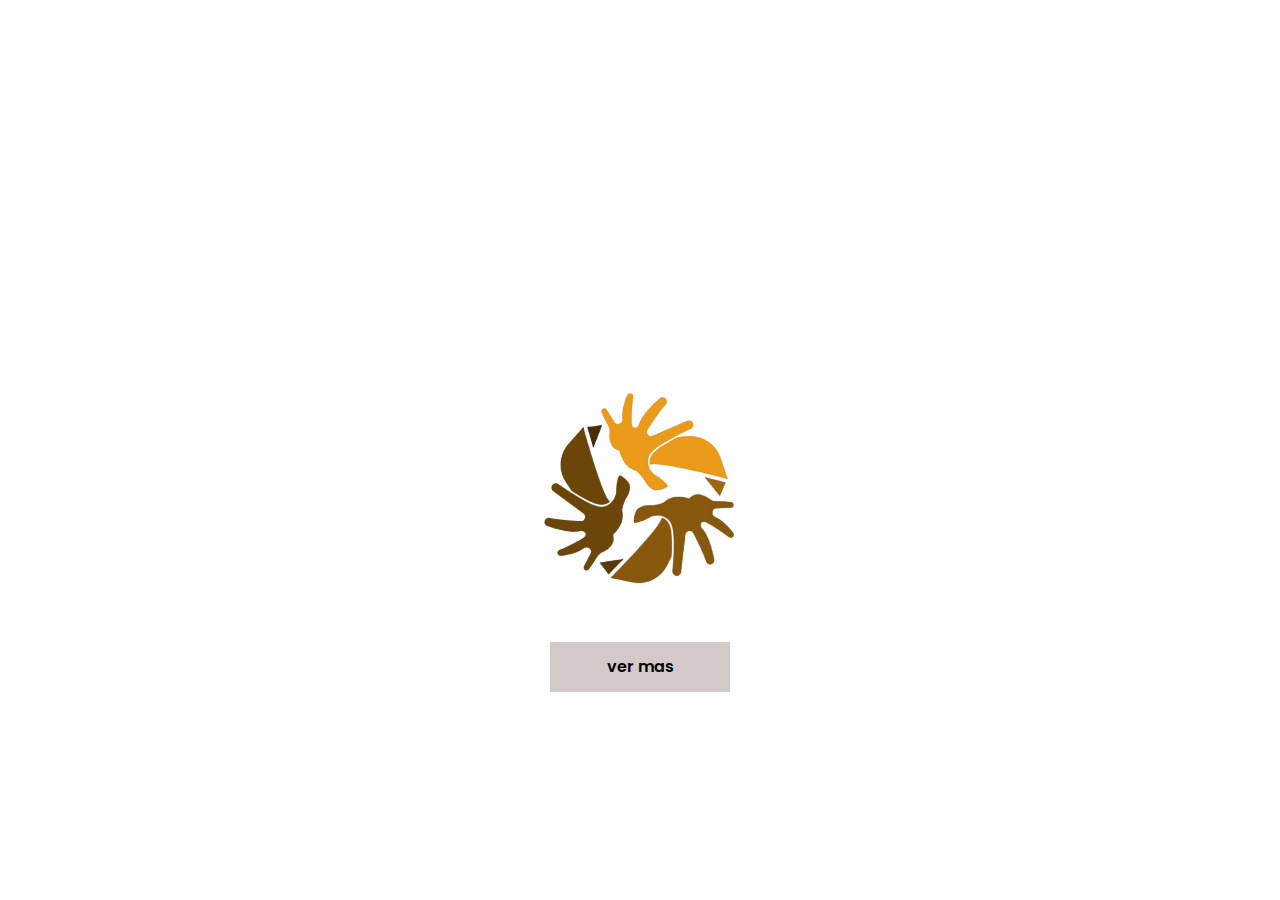
<file: index.html>
<!DOCTYPE html>
<html lang="en">
<head>
    <meta charset="UTF-8">
    <meta name="viewport" content="width=device-width, initial-scale=1.0">
    <link href="https://fonts.googleapis.com/css2?family=Poppins:wght@400;600&display=swap" rel="stylesheet">
    <link rel="stylesheet" href="api/src/css/style.css">
    <title>Inicio</title>
</head>
<body>
    <header>
        <h2 class="logo"></h2>
           <nav class="navegation">
            
            <a href="/api/src/html/C_encuesta.html">Encuestas</a>
            <a href="/api/src/html/comprador.html">Productos</a>
            <a href="/api/src/html/register.html">Registrarse</a>
            <button  class="btn"  onclick="window.location.href='/api/src/html/login_form.html'" >Inicio Sesión</button>
          </nav>         
      </header>
      
    <form class="preUno" action="#">
        <div class="univer">
            <h2>Univercidad CESMAG</h2>
        </div>
        <div class="inicio">
            <h1>Hambre Cero</h1>
        </div>

        <div>
            <a>Aprende sobre tus desperdicios y dona lo que te sobre</a>
        </div>

        <div class="img">
            <img src="img/Captura_de_pantalla_2024-10-29_022809-removebg-preview.png" width="350px">       
        </div>
    </br>
        <div class="verMas">
            <a href="/api/src/html/Introduction.html" class="btn2">ver mas</a>
        </div>
        
    </form>
   

</body>
</html>
</file>
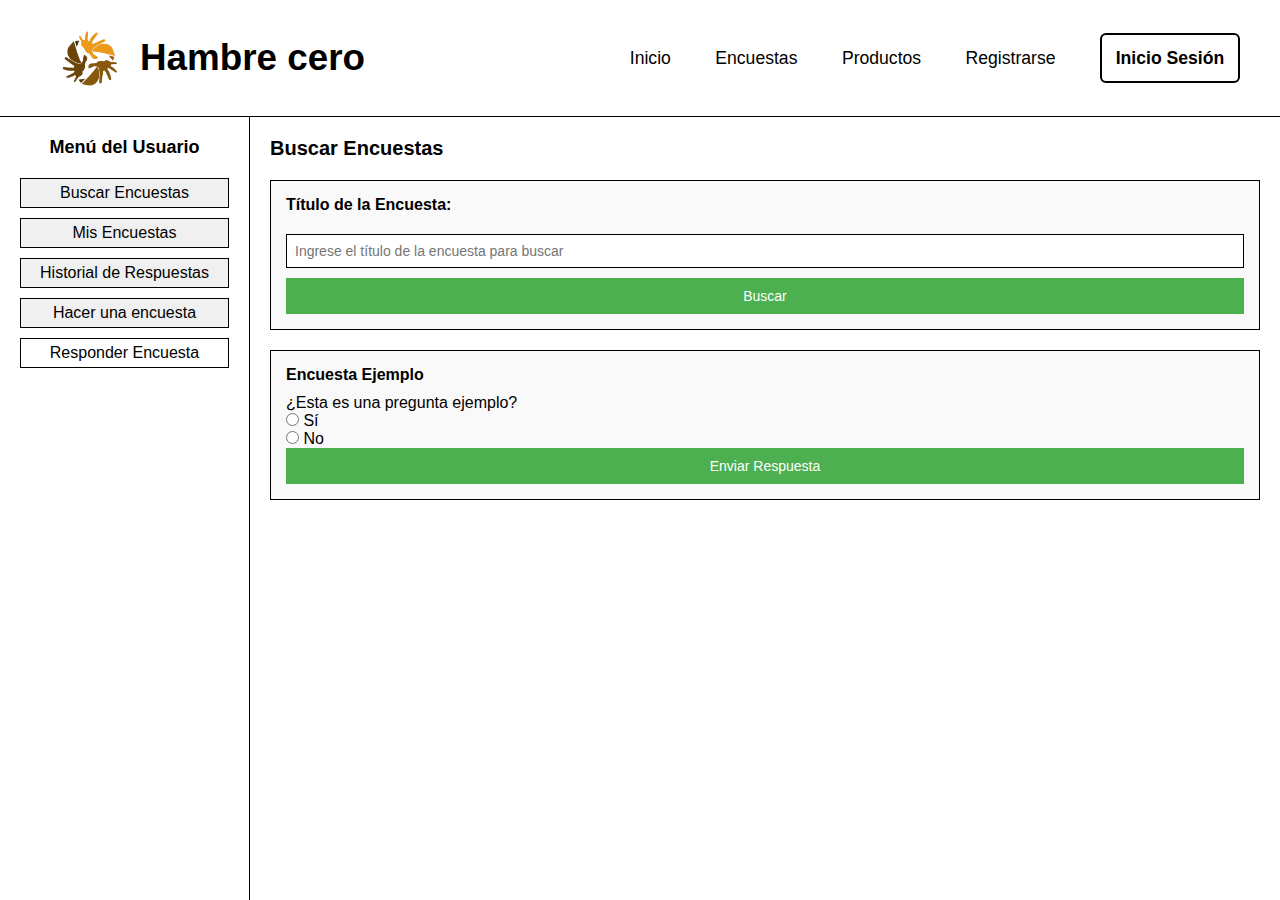
<file: api/src/html/C_encuesta.html>
<!DOCTYPE html>
<html lang="en">
<head>
    <meta charset="UTF-8">
    <meta name="viewport" content="width=device-width, initial-scale=1.0">
    <title>Hambre Cero - Interfaz del Usuario</title>
    <style>
        * {
            margin: 0;
            padding: 0;
            box-sizing: border-box;
            font-family: Arial, sans-serif;
        }

        body {
            display: flex;
            flex-direction: column;
            min-height: 100vh;
            background-color: white;
            color: black;
        }

        /* Barra superior */
        .top-bar {
            display: flex;
            align-items: center;
            justify-content: space-between;
            padding: 10px 20px;
            border-bottom: 1px solid black;
        }

        .logo-container {
            display: flex;
            align-items: center;
            gap: 10px;
        }

        .logo-container img {
            width: 60px;
            height: 60px;
        }

        .project-title {
            flex-grow: 1;
            font-size: 24px;
            font-family: "Comic Sans MS", cursive, sans-serif;
            text-align: center;
        }

        .contact-info {
            text-align: right;
            font-size: 12px;
            line-height: 1.5;
            max-width: 200px;
        }

        /* Contenedor principal */
        .main-container {
            display: flex;
            flex-grow: 1;
            overflow: hidden;
        }

        /* Barra lateral */
        .sidebar {
            width: 250px;
            padding: 20px;
            border-right: 1px solid black;
            overflow-y: auto;
        }

        .sidebar h2 {
            font-size: 18px;
            text-align: center;
            margin-bottom: 20px;
        }

        .sidebar-item, .button {
            display: block;
            padding: 5px;
            margin: 10px 0;
            font-size: 16px;
            text-align: left;
            border: 1px solid black;
            text-align: center;
            background-color: #f0f0f0;
            color: black;
            text-decoration: none;
            cursor: pointer;
        }

        .button {
            background-color: white;
        }

        /* Sección de Encuestas */
        .survey-section {
            flex-grow: 1;
            padding: 20px;
            overflow-y: auto;
        }

        .survey-section h2 {
            font-size: 20px;
            margin-bottom: 20px;
        }

        .survey-item {
            background-color: #f9f9f9;
            padding: 15px;
            border: 1px solid black;
            margin-bottom: 20px;
        }

        .survey-item h3 {
            font-size: 16px;
            margin-bottom: 10px;
        }

        .survey-input {
            width: 100%;
            padding: 8px;
            margin: 10px 0;
            font-size: 14px;
            border: 1px solid black;
            background-color: white;
        }

        .survey-button {
            width: 100%;
            padding: 10px;
            background-color: #4CAF50;
            color: white;
            font-size: 14px;
            border: none;
            cursor: pointer;
        }
        header{
         
         top: 0;
         left: 0;
         width: 100%;
         padding: 20px 20px;
         display: flex;
         align-items: center;
         justify-content: space-between;
         
         
}
.logo2{
    font-size: 2.3rem;
    color: rgb(0, 0, 0);
    user-select: none;
    display: flex; 
    align-items: center; 
}

.logo img {
    margin-right: 10px; 
}
.navegation2 a{
    position: relative;
    font-size: 1.1rem;
    color: rgb(0, 0, 0);
    text-decoration: none;
    font-weight: 500;
    margin-left: 40px;
}
.navegation2 .btn{
    width: 140px;
    height: 50px;
    background: transparent;
    border: 2px solid rgb(0, 0, 0);
    border-radius: 6px;
    cursor: pointer;
    font-size: 1.1rem;
    color: rgb(0, 0, 0);
    font-weight: 600;
    margin-left: 40px;
}
    </style>
</head>
<body>

    <!-- Barra superior -->
    <div class="top-bar">
        <header class="header">
      
            <h2 class="logo2">
              <img src="/img/Captura_de_pantalla_2024-10-29_022809-removebg-preview.png" width="100px" >
              Hambre cero
            </h2>
            <nav class="navegation2">
                <a href="/index.html">Inicio</a>
                <a href="/api/src/html/C_encuesta.html">Encuestas</a>
                <a href="/api/src/html/comprador.html">Productos</a>
                <a href="/api/src/html/register.html">Registrarse</a>
                <button  class="btn"  onclick="window.location.href='/api/src/html/login_form.html'" >Inicio Sesión</button>
            </nav>
          </header>
    </div>

    <!-- Contenedor principal -->
    <div class="main-container">
        <!-- Barra lateral -->
        <div class="sidebar">
            <h2>Menú del Usuario</h2>
            <a href="#" class="sidebar-item">Buscar Encuestas</a>
            <a href="#" class="sidebar-item">Mis Encuestas</a>
            <a href="#" class="sidebar-item">Historial de Respuestas</a>
            <a href="/api/src/html/G_encuesta.html" class="sidebar-item">Hacer una encuesta</a>
            <a href="#" class="button">Responder Encuesta</a>
        </div>

        <!-- Sección de Encuestas -->
        <div class="survey-section">
            <h2>Buscar Encuestas</h2>
            
            <div class="survey-item">
                <h3>Título de la Encuesta:</h3>
                <input type="text" class="survey-input" placeholder="Ingrese el título de la encuesta para buscar">

                <button class="survey-button">Buscar</button>
            </div>

            <div class="survey-item">
                <h3>Encuesta Ejemplo</h3>
                <p>¿Esta es una pregunta ejemplo?</p>
                <input type="radio" name="respuesta" value="Sí"> Sí<br>
                <input type="radio" name="respuesta" value="No"> No<br>
                <button class="survey-button">Enviar Respuesta</button>
            </div>
        </div>
    </div>
</body>
</html>
</file>
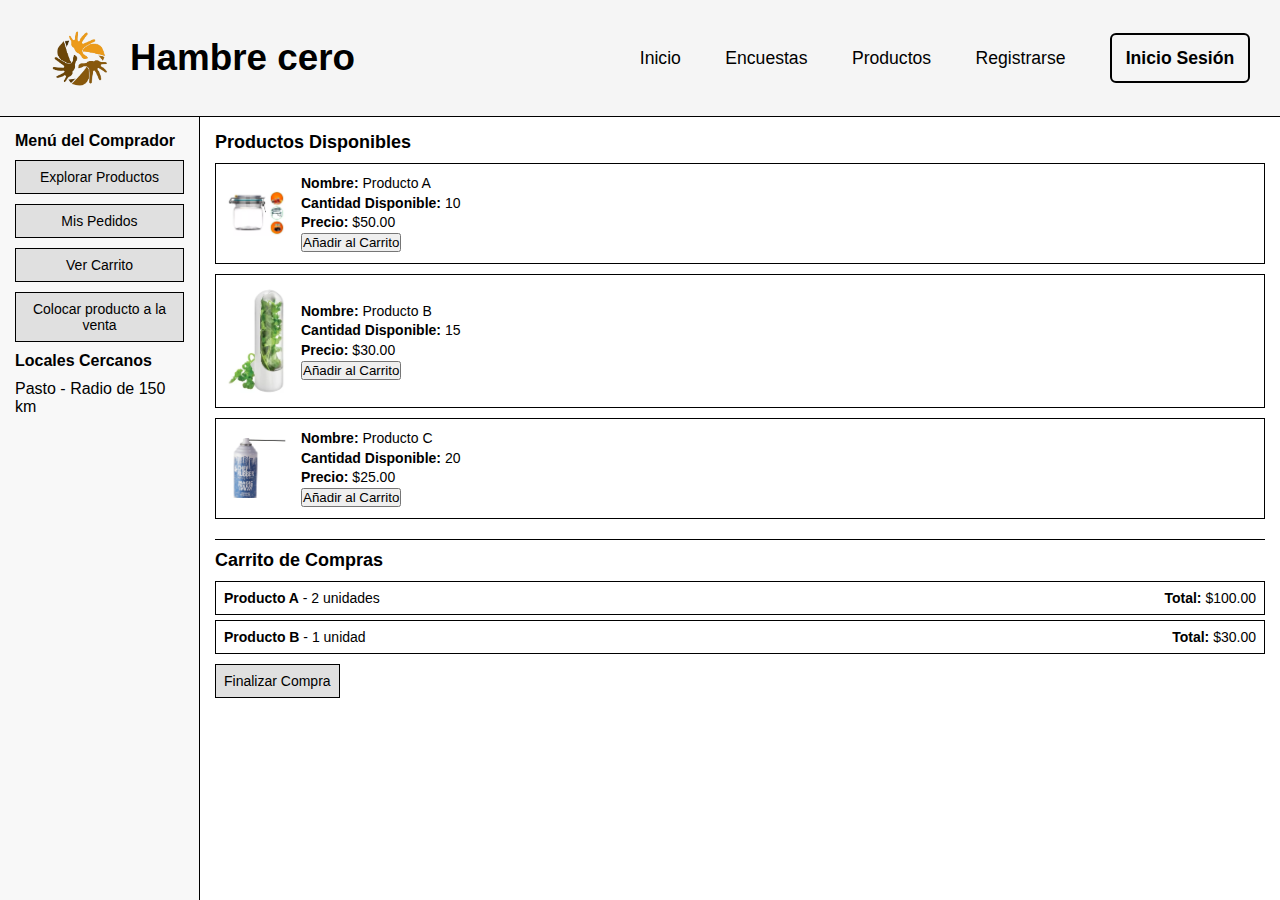
<file: api/src/html/comprador.html>
<!DOCTYPE html>
<html lang="en">
<head>
    <meta charset="UTF-8">
    <meta name="viewport" content="width=device-width, initial-scale=1.0">
    <title>Hambre Cero - Interfaz del Comprador</title>
    <style>
        /* Estilos generales */
        * {
            box-sizing: border-box;
            margin: 0;
            padding: 0;
            font-family: Arial, sans-serif;
        }

        body {
            display: flex;
            flex-direction: column;
            height: 100vh;
            color: black;
            overflow: hidden;
        }

        /* Barra superior */
        .top-bar {
            display: flex;
            justify-content: space-between;
            align-items: center;
            padding: 10px;
            border-bottom: 1px solid black;
            background-color: #f5f5f5;
        }

        .logo-container {
            display: flex;
            align-items: center;
        }

        .logo-container img {
            width: 50px;
            height: 50px;
            margin-right: 10px;
        }

        .project-title {
            font-size: 20px;
            font-weight: bold;
            text-align: center;
            flex-grow: 1;
        }

        .contact-info {
            font-size: 12px;
            text-align: right;
            max-width: 150px;
            line-height: 1.2;
        }

        /* Contenedor principal */
        .main-container {
            display: flex;
            height: calc(100vh - 50px);
            overflow: hidden;
        }

        /* Barra lateral */
        .sidebar {
            width: 200px;
            background-color: #f8f8f8;
            padding: 15px;
            border-right: 1px solid black;
            overflow-y: auto;
        }

        .sidebar h2 {
            font-size: 16px;
            margin-bottom: 10px;
        }

        .sidebar-item, .button {
            display: block;
            font-size: 14px;
            margin: 10px 0;
            padding: 8px;
            text-align: center;
            border: 1px solid black;
            cursor: pointer;
            background-color: #e0e0e0;
        }

        /* Sección de productos */
        .products-section {
            flex-grow: 1;
            padding: 15px;
            overflow-y: auto;
        }

        .products-section h2 {
            font-size: 18px;
            margin-bottom: 10px;
        }

        .product-item {
            display: flex;
            align-items: center;
            padding: 10px;
            margin-bottom: 10px;
            border: 1px solid black;
        }

        .product-image {
            width: 60px;
            height: auto;
            margin-right: 15px;
        }

        .product-info {
            font-size: 14px;
            line-height: 1.4;
        }

        .cart-section {
            margin-top: 20px;
            padding-top: 10px;
            border-top: 1px solid black;
        }

        .cart-item {
            display: flex;
            justify-content: space-between;
            padding: 8px;
            border: 1px solid black;
            margin-bottom: 5px;
            font-size: 14px;
        }
header{
         
         top: 0;
         left: 0;
         width: 100%;
         padding: 20px 20px;
         display: flex;
         align-items: center;
         justify-content: space-between;
         
         
}
.logo2{
    font-size: 2.3rem;
    color: rgb(0, 0, 0);
    user-select: none;
    display: flex; 
    align-items: center; 
}

.logo img {
    margin-right: 10px; 
}
.navegation2 a{
    position: relative;
    font-size: 1.1rem;
    color: rgb(0, 0, 0);
    text-decoration: none;
    font-weight: 500;
    margin-left: 40px;
}
.navegation2 .btn{
    width: 140px;
    height: 50px;
    background: transparent;
    border: 2px solid rgb(0, 0, 0);
    border-radius: 6px;
    cursor: pointer;
    font-size: 1.1rem;
    color: rgb(0, 0, 0);
    font-weight: 600;
    margin-left: 40px;
}
    </style>
</head>
<body>

    <!-- Barra superior -->
    <div class="top-bar">
        <header class="header">
      
            <h2 class="logo2">
              <img src="/img/Captura_de_pantalla_2024-10-29_022809-removebg-preview.png" width="100px" >
              Hambre cero
            </h2>
            <nav class="navegation2">
                <a href="/index.html">Inicio</a>
                <a href="/api/src/html/C_encuesta.html">Encuestas</a>
                <a href="/api/src/html/comprador.html">Productos</a>
                <a href="/api/src/html/register.html">Registrarse</a>
                <button  class="btn"  onclick="window.location.href='/api/src/html/login_form.html'" >Inicio Sesión</button>
            </nav>
          </header>
    </div>

    <!-- Contenedor principal -->
    <div class="main-container">
        <!-- Barra lateral -->
        <div class="sidebar">
            <h2>Menú del Comprador</h2>
            <div class="sidebar-item">Explorar Productos</div>
            <div class="sidebar-item">Mis Pedidos</div>
            <div class="button">Ver Carrito</div>
            <div class="button" onclick="window.location.href='/api/src/html/venta.html'">Colocar producto a la venta</div>
            <h2>Locales Cercanos</h2>
            <p>Pasto - Radio de 150 km</p>
        </div>

        <!-- Sección de productos -->
        <div class="products-section">
            <h2>Productos Disponibles</h2>

            <div class="product-item">
                <img src="/img/a.webp" alt="Producto A" class="product-image">
                <div class="product-info">
                    <p><strong>Nombre:</strong> Producto A</p>
                    <p><strong>Cantidad Disponible:</strong> 10</p>
                    <p><strong>Precio:</strong> $50.00</p>
                    <button>Añadir al Carrito</button>
                </div>
            </div>

            <div class="product-item">
                <img src="/img/b.webp" alt="Producto B" class="product-image">
                <div class="product-info">
                    <p><strong>Nombre:</strong> Producto B</p>
                    <p><strong>Cantidad Disponible:</strong> 15</p>
                    <p><strong>Precio:</strong> $30.00</p>
                    <button>Añadir al Carrito</button>
                </div>
            </div>

            <div class="product-item">
                <img src="/img/c.jpg" alt="Producto C" class="product-image">
                <div class="product-info">
                    <p><strong>Nombre:</strong> Producto C</p>
                    <p><strong>Cantidad Disponible:</strong> 20</p>
                    <p><strong>Precio:</strong> $25.00</p>
                    <button>Añadir al Carrito</button>
                </div>
            </div>

            <!-- Carrito de Compras -->
            <div class="cart-section">
                <h2>Carrito de Compras</h2>
                <div class="cart-item">
                    <p><strong>Producto A</strong> - 2 unidades</p>
                    <p><strong>Total:</strong> $100.00</p>
                </div>
                <div class="cart-item">
                    <p><strong>Producto B</strong> - 1 unidad</p>
                    <p><strong>Total:</strong> $30.00</p>
                </div>
                <button class="button">Finalizar Compra</button>
            </div>
        </div>
    </div>

</body>
</html>
</file>
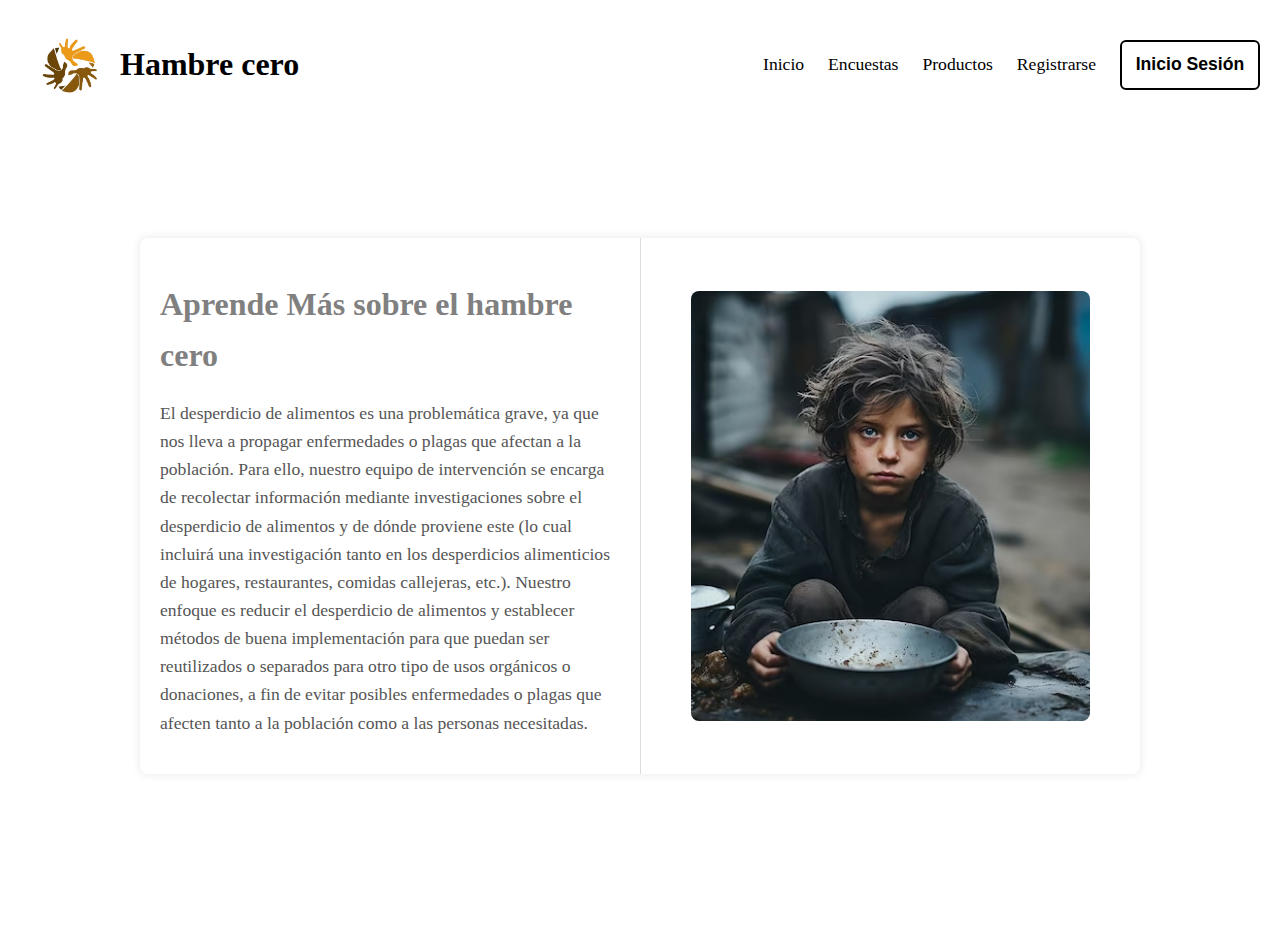
<file: api/src/html/Introduction.html>
<!DOCTYPE html>
<html lang="en">
<head>
    <meta charset="UTF-8">
    <meta name="viewport" content="width=device-width, initial-scale=1.0">
    <title>Aprende</title>
    <style>
      * {
        box-sizing: border-box;
      }
      
      .logo2{
        font-size: 2rem;
        color: rgb(0, 0, 0);
        user-select: none;
        display: flex; 
        align-items: center; 
      }

      .navegation2 a{
        position: relative;
        font-size: 1.1rem;
        color: rgb(0, 0, 0);
        text-decoration: none;
        font-weight: 500;
        margin-left: 20px; /* Ajuste del margen */
      }

      .navegation2 .btn{
        width: 140px;
        height: 50px;
        background: transparent;
        border: 2px solid rgb(0, 0, 0);
        border-radius: 6px;
        cursor: pointer;
        font-size: 1.1rem;
        color: rgb(0, 0, 0);
        font-weight: 600;
        margin-left: 20px; /* Ajuste del margen */
      }

      .header2 {
        position: fixed;
        top: 0;
        left: 0;
        width: 100%;
        padding: 10px 20px;
        display: flex;
        align-items: center;
        justify-content: space-between;
        z-index: 99;
        margin-block-end: 10px;
        background-color: white; /* Asegura que el fondo sea blanco */
      }

      .body3 {
        font-family: Arial, sans-serif;
        margin: 0;
        padding: 0;
        background-color: #f4f4f4;
      }

      .main2 {
        display: flex;
        justify-content: center;
        align-items: center;
        min-height: 100vh;
        padding: 20px;
        padding-top: 80px; /* Ajuste para evitar que el contenido quede oculto */
      }

      .content {
        display: flex;
        flex-direction: row;
        max-width: 1000px;
        background-color: white;
        box-shadow: 0 0 10px rgba(0, 0, 0, 0.1);
        border-radius: 8px;
        overflow: hidden;
      }

      .content-text {
        flex: 1;
        padding: 20px;
        line-height: 1.6;
      }

      .content-text h1 {
        font-size: 2rem;
        margin-bottom: 10px;
        color: #333;
      }

      .content-text p {
        color: #555;
        font-size: 1.1rem;
      }

      .content-img {
        width: 500px;
        overflow: hidden;
        position: relative;
        border-left: 1px solid #ddd;
        display: flex;  /* Para asegurarse que la imagen esté centrada */
        justify-content: center;
        align-items: center;
        border-left: 1px solid #ddd;
      }

      .content-img img {
        width: 80%;
        height: 80%;
        object-fit: cover;
        border-radius: 8px;
        object-position: center;
      }

      form {
        width: 100%;
        padding: 0;
      }

    </style>
</head>

<body class="boby3">

  <div class="todo">
    <header class="header2">
      
      <h2 class="logo2">
        <img src="/img/Captura_de_pantalla_2024-10-29_022809-removebg-preview.png" width="100px" >
        Hambre cero
      </h2>
      <nav class="navegation2">
        <a href="/index.html">Inicio</a>
              <a href="/api/src/html/C_encuesta.html">Encuestas</a>
              <a href="/api/src/html/comprador.html">Productos</a>
              <a href="/api/src/html/register.html">Registrarse</a>
              <button  class="btn"  onclick="window.location.href='/api/src/html/login_form.html'" >Inicio Sesión</button>
      </nav>
    </header>
    <br>
    <main class="main2">
      <div class="content">
        <div class="content-text">
          <h1><span style="color: grey;">Aprende Más sobre el hambre cero</span></h1>
          <p>El desperdicio de alimentos es una problemática grave, ya que nos
            lleva a propagar enfermedades o plagas que afectan a la población.
            Para ello, nuestro equipo de intervención se encarga de recolectar
            información mediante investigaciones sobre el desperdicio de
            alimentos y de dónde proviene este (lo cual incluirá una
            investigación tanto en los desperdicios alimenticios de hogares,
            restaurantes, comidas callejeras, etc.). Nuestro enfoque es reducir el
            desperdicio de alimentos y establecer métodos de buena
            implementación para que puedan ser reutilizados o separados para
            otro tipo de usos orgánicos o donaciones, a fin de evitar posibles
            enfermedades o plagas que afecten tanto a la población como a las
            personas necesitadas.</p> <!-- Continúa con el contenido -->
        </div>
        <div class="content-img">
          <img src="/img/niñopobre.jpg" alt="" width="300px">
        </div>
      </div>
    </main>
  </div>
</body>
</html>
</file>
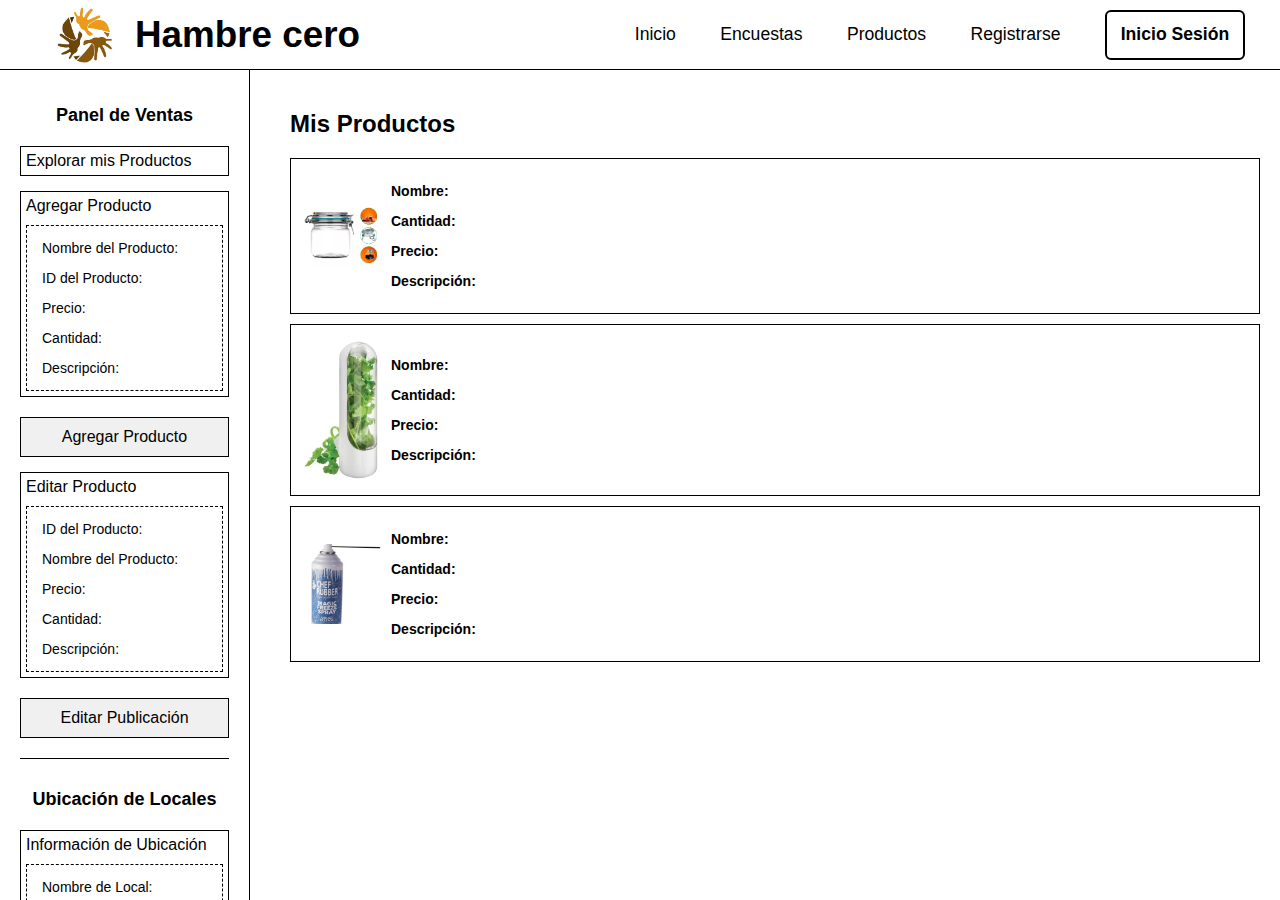
<file: api/src/html/venta.html>
<!DOCTYPE html>
<html lang="en">
<head>
    <meta charset="UTF-8">
    <meta name="viewport" content="width=device-width, initial-scale=1.0">
    <title>Hambre Cero - Interfaz del Vendedor</title>
    <style>
        body {
            display: flex;
            flex-direction: column; 
            font-family: Arial, sans-serif;
            background-color: white;
            margin: 0;
            color: black;
            height: 100vh; 
        }

        
        .top-bar {
            display: flex;
            align-items: center;
            justify-content: space-between;
            padding: 5px 15px;
            border-bottom: 1px solid black;
            box-sizing: border-box;
            height: 70px;
            width: 100%;
        }

      
        .top-bar .logo-container img {
            width: 60px;
            height: 60px;
            object-fit: contain;
            margin-right: 8px;
        }

       
        .project-title {
            font-size: 24px;
            font-family: "Comic Sans MS", cursive, sans-serif;
            text-align: center;
            flex-grow: 1;
        }

        .contact-info {
            font-size: 12px;
            text-align: right;
        }

        .main-container {
            display: flex;
            height: calc(100% - 70px); 
        }

        
        .sidebar {
            width: 250px;
            border-right: 1px solid black;
            padding: 20px;
            box-sizing: border-box;
            overflow-y: auto; 
        }

        .sidebar h2 {
            font-size: 18px;
            margin-bottom: 20px;
            text-align: center;
        }

        .sidebar-item {
            margin: 15px 0;
            font-size: 16px;
            padding: 5px;
            border: 1px solid black;
            display: block;
            text-align: left;
            cursor: pointer; 
        }

        .button {
            padding: 10px;
            border: 1px solid black;
            display: block;
            text-align: center;
            margin-top: 20px;
            background-color: #f0f0f0; 
        }

        .sub-menu {
            margin-top: 10px;
            padding-left: 15px;
            font-size: 14px;
            border: 1px dashed black;
        }
        
        .location {
            margin-top: 20px;
            font-size: 14px;
            border-top: 1px solid black;
            padding-top: 15px;
        }

        .location-info {
            margin: 15px 0;
            font-size: 16px;
            padding: 5px;
            border: 1px solid black;
            display: block;
            text-align: left;
            cursor: pointer; 
        }
        .sub-menu-location {
            margin-top: 10px;
            padding-left: 15px;
            font-size: 14px;
            border: 1px dashed black;
        }

        
        .products-section {
            margin-left: 20px; 
            padding: 20px;
            flex-grow: 1; 
            overflow-y: auto; /* Permitir desplazamiento si el contenido es largo */
        }

        .product-item {
            margin: 10px 0;
            border: 1px solid black; /* Borde negro para cada producto */
            padding: 10px; /* Espaciado interno */
            display: flex; /* Para alinear imagen y texto en fila */
            align-items: center; /* Centra verticalmente */
        }

        .product-image {
            width: 80px; /* Ajusta el tamaño de la imagen según sea necesario */
            height: auto; /* Mantiene la proporción de la imagen */
            margin-right: 10px; /* Espacio entre la imagen y la información */
        }

        .product-info {
            font-size: 14px; /* Tamaño de fuente para la información */
        }
        header{
         
         top: 0;
         left: 0;
         width: 100%;
         padding: 20px 20px;
         display: flex;
         align-items: center;
         justify-content: space-between;
         
         
}
.logo2{
    font-size: 2.3rem;
    color: rgb(0, 0, 0);
    user-select: none;
    display: flex; 
    align-items: center; 
}

.logo img {
    margin-right: 10px; 
}
.navegation2 a{
    position: relative;
    font-size: 1.1rem;
    color: rgb(0, 0, 0);
    text-decoration: none;
    font-weight: 500;
    margin-left: 40px;
}
.navegation2 .btn{
    width: 140px;
    height: 50px;
    background: transparent;
    border: 2px solid rgb(0, 0, 0);
    border-radius: 6px;
    cursor: pointer;
    font-size: 1.1rem;
    color: rgb(0, 0, 0);
    font-weight: 600;
    margin-left: 40px;
}
    </style>
</head>
<body>

    <!-- Barra superior con logos, título y contacto -->
    <div class="top-bar">
        <header class="header">
      
            <h2 class="logo2">
              <img src="/img/Captura_de_pantalla_2024-10-29_022809-removebg-preview.png" width="100px" >
              Hambre cero
            </h2>
            <nav class="navegation2">
              <a href="/index.html">Inicio</a>
              <a href="/api/src/html/C_encuesta.html">Encuestas</a>
              <a href="/api/src/html/comprador.html">Productos</a>
              <a href="/api/src/html/register.html">Registrarse</a>
              <button  class="btn"  onclick="window.location.href='/api/src/html/login_form.html'" >Inicio Sesión</button>
            </nav>
          </header>
    </div>

    <!-- Contenedor principal que incluye la barra lateral y la sección de productos -->
    <div class="main-container">
        <!-- Barra lateral en la parte inferior izquierda -->
        <div class="sidebar">
            <h2>Panel de Ventas</h2>
            
            <!-- Opciones de menú -->
            <div class="sidebar-item">Explorar mis Productos</div>
            
            <!-- Agregar Producto con submenú -->
            <div class="sidebar-item">
                Agregar Producto
                <div class="sub-menu">
                    <p>Nombre del Producto:</p>
                    <p>ID del Producto:</p>
                    <p>Precio:</p>
                    <p>Cantidad:</p>
                    <p>Descripción:</p>
                </div>
            </div>
            <div class="button">Agregar Producto</div>

            <!-- Editar Producto con submenú -->
            <div class="sidebar-item">
                Editar Producto
                <div class="sub-menu">
                    <p>ID del Producto:</p>
                    <p>Nombre del Producto:</p>
                    <p>Precio:</p>
                    <p>Cantidad:</p>
                    <p>Descripción:</p>
                </div>
            </div>

            <!-- Botón de Editar Publicación -->
            <div class="button">Editar Publicación</div>

            <!-- Información de Ubicación de Locales -->
            <div class="location">
                <h2>Ubicación de Locales</h2>
                <div class="location-info">
                    Información de Ubicación
                    <div class="sub-menu-location">
                        <p>Nombre de Local:</p>
                        <p>Dirección:</p>
                        <p>Teléfono:</p>
                    </div>
                </div>
            </div>
            <div class="button">Editar Ubicación</div>
        </div>

        <!-- Sección de Productos del Vendedor -->
        <div class="products-section">
            <h2>Mis Productos</h2>
            
            <div class="product-item">
                <img src="/img/a.webp" alt="Producto A" class="product-image">
                <div class="product-info">
                    <p><strong>Nombre:</strong> </p>
                    <p><strong>Cantidad:</strong> </p>
                    <p><strong>Precio:</strong> </p>
                    <p><strong>Descripción:</strong></p>
                </div>
            </div>
            
            <div class="product-item">
                <img src="/img/b.webp" alt="Producto B" class="product-image">
                <div class="product-info">
                    <p><strong>Nombre:</strong> </p>
                    <p><strong>Cantidad:</strong> </p>
                    <p><strong>Precio:</strong> </p>
                    <p><strong>Descripción:</strong></p>
                </div>
            </div>
            
            <div class="product-item">
                <img src="/img/c.jpg" alt="Producto C" class="product-image">
                <div class="product-info">
                    <p><strong>Nombre:</strong> </p>
                    <p><strong>Cantidad:</strong> </p>
                    <p><strong>Precio:</strong> </p>
                    <p><strong>Descripción:</strong></p>
                </div>
            </div>
        </div>
    </div>
</body>
</html>
</file>
<file: api/src/css/style.css>
@import url('https://fonts.googleapis.com/css2?family=Poppins:wght@400;550;600;700;800&display=swap');

*{
    margin: 0;
    padding: 0;
    font-family: 'Poppins';
    box-sizing: border-box;
}

body{
    min-height: 100vh;  
    display: flex;
    justify-content: center;
    align-items: center;
    background: url(http://127.0.0.1/interes/img/HambreCero.png);
    background-size: cover;
    background-position: center;
}
.boby2{
     
    display: flex;
    justify-content: center;
    align-items: center;
    background: rgb(255, 255, 255);
    background-size: cover;
    background-position: center;
}

.boby3{
     
    display: flex;
    justify-content: center;
    align-items: center;
    background: rgb(255, 255, 255);
    background-size: cover;
    background-position: center;
}

header{
    position: fixed;
    top: 0;
    left: 0;
    width: 100%;
    padding: 20px 20px;
    display: flex;
    align-items: center;
    justify-content: space-between;
    z-index: 99;
}

.header2{
    position: fixed;
    top: 0;
    left: 0;
    width: 100%;
    padding: 20px 20px;
    display: flex;
    align-items: center;
    justify-content: space-between;
    z-index: 99;
}

.logo{
    font-size: 2.3rem;
    color: white;
    user-select: none;
    display: flex; 
    align-items: center; 
}

.logo2{
    font-size: 2.3rem;
    color: rgb(0, 0, 0);
    user-select: none;
    display: flex; 
    align-items: center; 
}

.logo img {
    margin-right: 10px; 
}

.navegation a{
    position: relative;
    font-size: 1.1rem;
    color: rgb(255, 255, 255);
    text-decoration: none;
    font-weight: 500;
    margin-left: 40px;
}

.navegation2 a{
    position: relative;
    font-size: 1.1rem;
    color: rgb(0, 0, 0);
    text-decoration: none;
    font-weight: 500;
    margin-left: 40px;
}

.navegation .btn{
    width: 140px;
    height: 50px;
    background: transparent;
    border: 2px solid white;
    border-radius: 6px;
    cursor: pointer;
    font-size: 1.1rem;
    color: white;
    font-weight: 600;
    margin-left: 40px;
}

.navegation2 .btn{
    width: 140px;
    height: 50px;
    background: transparent;
    border: 2px solid rgb(0, 0, 0);
    border-radius: 6px;
    cursor: pointer;
    font-size: 1.1rem;
    color: rgb(0, 0, 0);
    font-weight: 600;
    margin-left: 40px;
}

.preUno {
    align-items: center;
    text-align: center;
    color: #ffffff;
}    

.inicio{
    display: flex;
    color: #ffffff;
    font-size:  3em;
}

.verMas {
    display: flex;            
    justify-content: center;   
    align-items: center;       
    height: 100px; 
    
               
}
.verMas .btn2{
    width: 180px;
    height: 50px;
    display: flex;            
    justify-content: center;   
    align-items: center; 
    background: rgb(212, 201, 201);
    text-decoration: none;
    color: rgb(0, 0, 0);
    font-weight: 600;
    margin: 3px;
    cursor: pointer; 
}  


.boby3 div{
    display: grid;
    min-height: 100vh;
    grid-template-rows: auto 1fr auto;
}

.boby3 .texto{
   overflow: hidden;
}
.boby3 .img_niño{
    
    float: left;
    margin-right: 20px;
    object-fit: cover; /* Mantiene la relación de aspecto y cubre el área */
    clip-path: circle(150px at center);
}

.form_introduccion{
    width: 100%;
    padding: 0;
}

.frame{
    height: 440px;
    width: 400px;
    backdrop-filter: blur(5px);
    border: 1px solid white;
    display: flex;
    flex-direction: column;
    align-items: center;
    border-radius: 10px;
    box-shadow: 0px 0px 5px white;
}

.frame2{
    height: 480px;
    width: 400px;
    backdrop-filter: blur(5px);
    border: 1px solid white;
    display: flex;
    flex-direction: column;
    align-items: center;
    border-radius: 10px;
    box-shadow: 0px 0px 5px white;
}

.frame3{
    height: 550px;
    width: 400px;
    backdrop-filter: blur(5px);
    border: 1px solid white;
    display: flex;
    flex-direction: column;
    align-items: center;
    border-radius: 10px;
    box-shadow: 0px 0px 5px white;
}

.login{
    font-size: 50px;
    font-weight: bold;
    color: white;
    margin-top: 50px;
    margin-bottom: 2.5rem;
}

.empresa, .producto, .usuario , .email,.password{

    width: 90%;
    height: auto;
    display: flex;
    align-items: center;
    margin: 0.5rem;
    position: relative;

}

.empresa input, .producto input, .usuario input, .email input, .password input{
    padding: 8px 8px 8px 15px;
    background: transparent;
    border: none;
    width: 100%;
    border: 1px solid #cecece;
    border-radius: 50px;
    font-size: 17px;
    outline: none;
    font-weight: bold;
    color: white;
}

.empresa input::placeholder, .producto input::placeholder,  .usuario input::placeholder, .email input::placeholder, .password input::placeholder{
    color: white;
}

.empresa img, .producto img, .usuario img, .email img, .password img{
    position: absolute;
    right: 0.7rem;
}

.remember_forgot{
    height: auto;
    width: 90%;
    display: flex;
    align-items: center;
    justify-content: space-between;
    margin-top: 0.5rem;
}

.remember_forgot2{
    height: auto;
    width: 90%;
    display: flex;
    align-items: center;
    justify-content: center;
    margin-top: 0.5rem;
}


.remember_forgot .remember{
    height: auto;
    width: auto;
    display: flex;
    align-items: center;
    font-size: 13px;
    color: white;
    font-weight: bold;
}

.remember_forgot .remember input{
    height: 15px;
    width: 15px;
    margin-right: 0.2rem;
}

.remember_forgot .forgot a{
    font-size: 17px;
    text-decoration: none;
    color: white;
    font-weight: bold;
}

.remember_forgot2 .forgot2 a{
    font-size: 17px;
    text-decoration: none;
    color: white;
    font-weight: bold;
    text-align:center;
    justify-content: center;
}

.log{
    width: 90%;
    padding: 10px;
    margin-top: 1rem;
    font-size: 25px;
    font-weight: bold;
    outline: none;
    border: none;
    border-radius: 50px;
    cursor: pointer;
}

.reg{
    margin-top: 1.5px;
    color: white;
}

.reg a{
    font-weight: bold;
    color: white;
}
.forgot {
    font-size: 12px;
}
.main2{
    margin: 100px;
}
</file>
